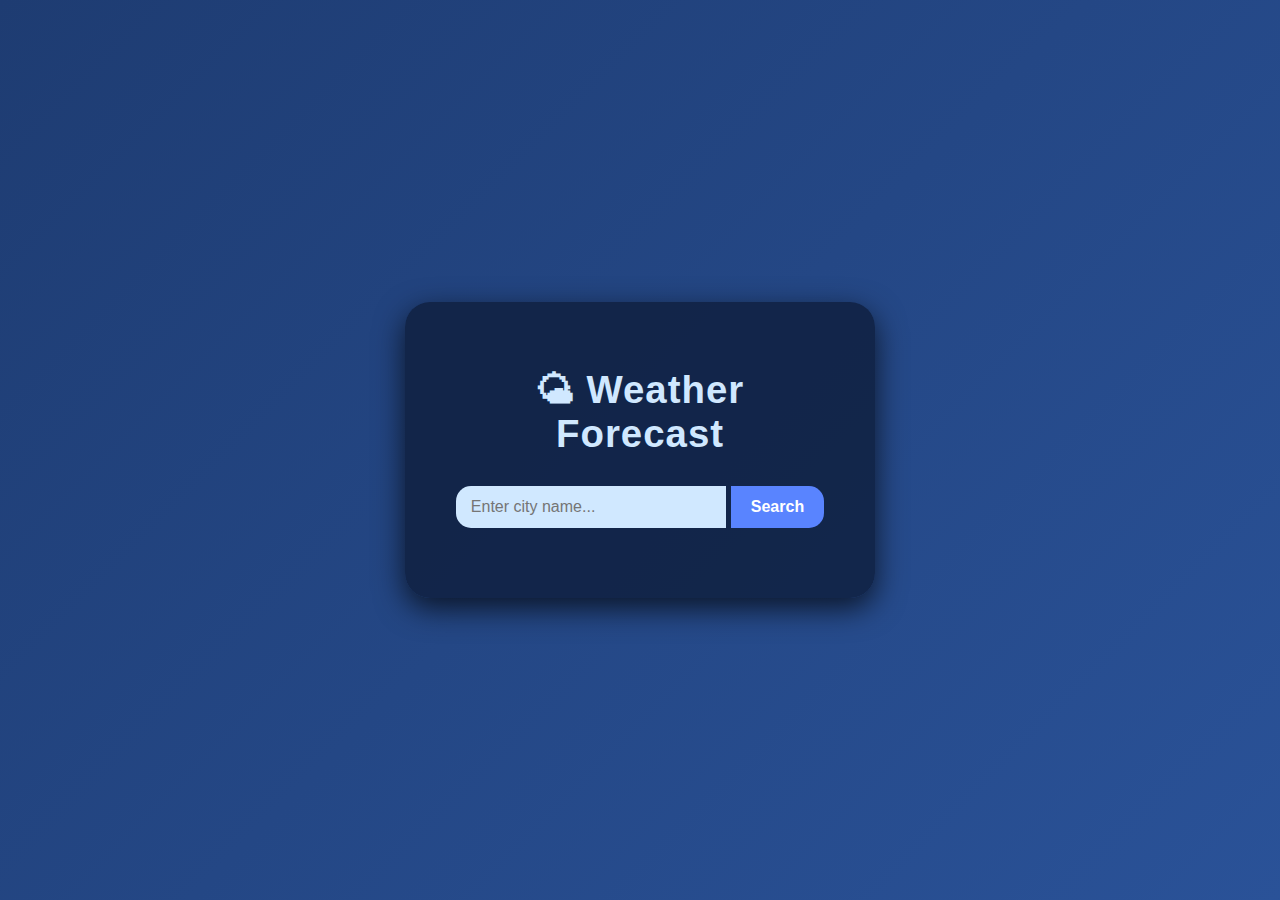
<file: basic.html>
<!DOCTYPE html>
<html lang="en">
<head>
  <meta charset="UTF-8" />
  <meta name="viewport" content="width=device-width, initial-scale=1.0" />
  <title>Weather Forecast App</title>
  <style>
    body {
      background: linear-gradient(135deg, #1e3c72, #2a5298);
      font-family: 'Segoe UI', Tahoma, Geneva, Verdana, sans-serif;
      color: #d0e8ff;
      text-align: center;
      margin: 0;
      padding: 0;
      min-height: 100vh;
      display: flex;
      justify-content: center;
      align-items: center;
    }

    .container {
      background: rgba(15, 32, 64, 0.85);
      margin: 100px auto;
      padding: 40px 50px;
      border-radius: 25px;
      box-shadow: 0 10px 30px rgba(0, 0, 0, 0.7);
      width: 370px;
      max-width: 90vw;
    }

    h1 {
      font-weight: 700;
      font-size: 2.4rem;
      margin-bottom: 15px;
      letter-spacing: 1px;
    }

    #date-time {
      font-weight: 500;
      color: #a8c7ff;
      margin-bottom: 30px;
      font-size: 1.1rem;
    }

    input {
      padding: 12px 15px;
      border: none;
      border-radius: 15px 0 0 15px;
      width: 65%;
      font-size: 1rem;
      outline: none;
      color: #1e3c72;
      background-color: #d0e8ff;
      transition: background-color 0.3s ease;
    }

    input:focus {
      background-color: #a8c7ff;
    }

    button {
      padding: 12px 20px;
      border: none;
      border-radius: 0 15px 15px 0;
      background-color: #5984ff;
      color: white;
      font-weight: 600;
      cursor: pointer;
      transition: background-color 0.3s ease;
      font-size: 1rem;
    }

    button:hover {
      background-color: #355ec9;
    }

    #weather-info {
      margin-top: 30px;
      line-height: 1.6;
      font-size: 1.15rem;
      font-weight: 600;
      color: #c1d9ff;
    }

    #weather-info h2 {
      margin-bottom: 10px;
      font-size: 2rem;
      color: #a4c8ff;
    }
  </style>
</head>
<body>
  <div class="container">
    <h1>🌤 Weather Forecast</h1>
    <p id="date-time"></p>
    <div class="search">
      <input type="text" id="city" placeholder="Enter city name..." />
      <button onclick="getWeather()">Search</button>
    </div>
    <div id="weather-info"></div>
  </div>

  <script>
    const apiKey = "303eb9e7127d11f5c781a75f11cb9339"; // Replace with your actual OpenWeather API key

    function showDateTime() {
      const now = new Date();
      const options = { weekday: "long", year: "numeric", month: "long", day: "numeric" };
      document.getElementById("date-time").textContent = now.toLocaleDateString("en-US", options);
    }
    showDateTime();

    async function getWeather() {
      const city = document.getElementById("city").value;
      if (!city) return alert("Please enter a city name!");

      const url = https://api.openweathermap.org/data/2.5/weather?q=${city}&appid=${apiKey}&units=metric;

      try {
        const response = await fetch(url);
        const data = await response.json();

        if (data.cod === "404" || data.cod === 404) {
          document.getElementById("weather-info").innerHTML = <p>❌ City not found!</p>;
          return;
        }

        document.getElementById("weather-info").innerHTML = `
          <h2>${data.name}</h2>
          <p>🌡 Temperature: ${data.main.temp}°C</p>
          <p>💧 Humidity: ${data.main.humidity}%</p>
          <p>🌬 Wind Speed: ${data.wind.speed} m/s</p>
          <p>☁ Condition: ${data.weather[0].description}</p>
        `;

        changeBackground(data.weather[0].main.toLowerCase());
      } catch (error) {
        console.error("Error:", error);
      }
    }

    
  </script>
</body>
</html>
</file>
